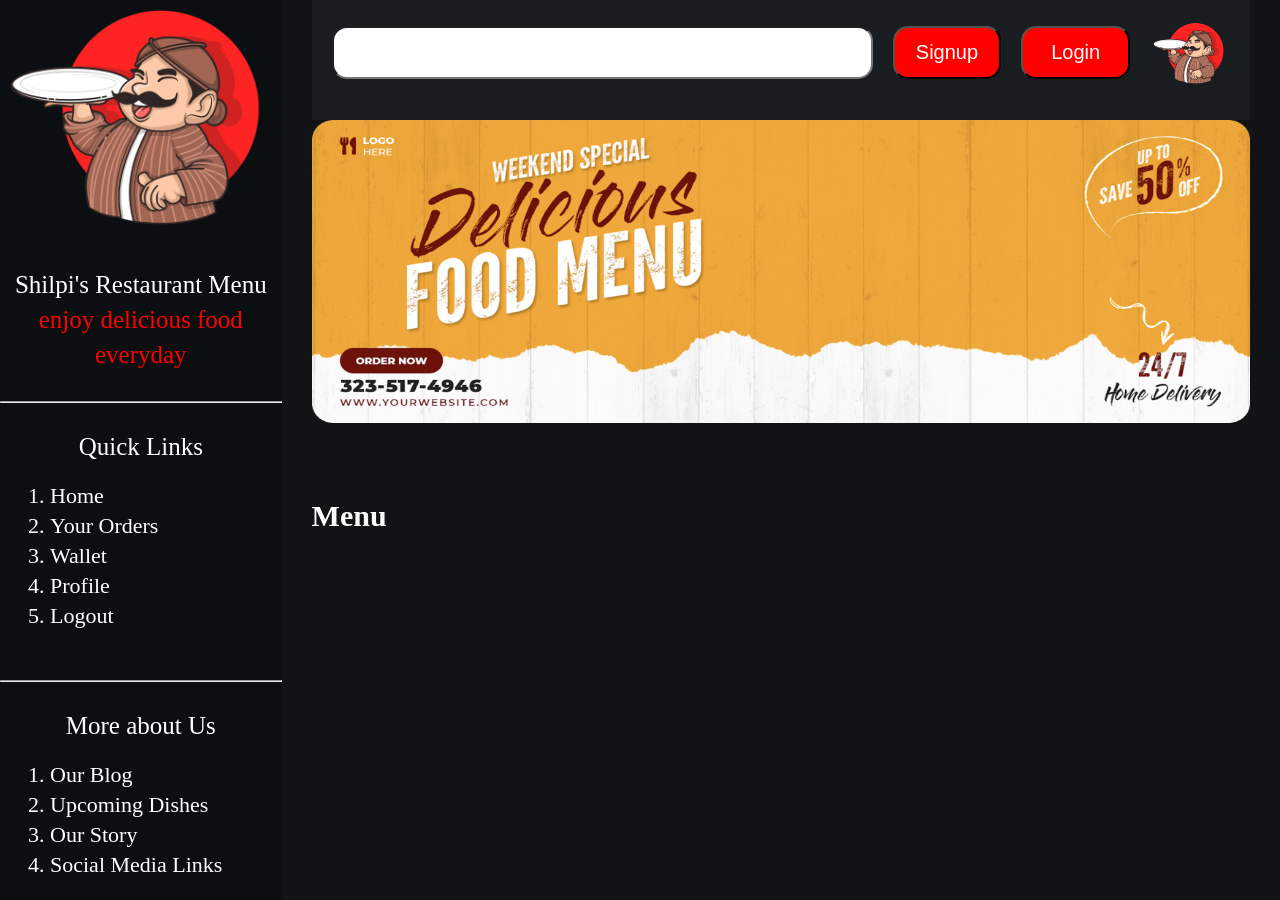
<file: index.html>
<!DOCTYPE html>
<html lang="en">

<head>
    <meta charset="UTF-8">
    <meta name="viewport" content="width=device-width, initial-scale=1.0">

    <title>Shilpi's Restaurant</title>
    <link rel="stylesheet" href="./landing.css">
</head>

<body>
    <div id="web-container">
        <div id="left-panel">
            <div id="logo">
                <div id="logo-img">
                    <img src="./images/—Pngtree—javanese character with blangkon holding_8999487 1.png"
                        alt="restaurant-logo">
                </div>
                <div id="logo-title">
                    Shilpi's Restaurant Menu
                </div>
                <div id="logo-slogan">
                    enjoy delicious food everyday
                </div>
            </div>

            <hr>

            <div id="links">
                <div id="link-title">Quick Links</div>
                <div id="link-list">
                    <ol>
                        <li>Home</li>
                        <li>Your Orders</li>
                        <li>Wallet</li>
                        <li>Profile</li>
                        <li>Logout</li>
                    </ol>
                </div>
            </div>

            <hr>

            <div id="about">
                <div id="about-title">More about Us</div>
                <div id="about-list">
                    <ol>
                        <li>Our Blog</li>
                        <li>Upcoming Dishes</li>
                        <li>Our Story</li>
                        <li>Social Media Links</li>
                    </ol>
                </div>
            </div>
        </div>

        <div id="right-panel">
            <div id="search-container">
                <div id="searchbar">
                    <input type="text" id="search">
                    <button type="submit">Signup</button>
                    <button type="submit">Login</button>
                    <img src="./images/—Pngtree—javanese character with blangkon holding_8999487 1.png" alt="">
                </div>
            </div>

            <div id="banner">
                <img src="./images/Screenshot 2023-07-14 at 11.14 1.png" alt="">
            </div>

            <h3>Menu</h3>
            <div id="menu-container">
                <div id="menu-cards">
                    <!-- Dynamic Cards -->
                </div>
            </div>
        </div>

        <script src="./landing.js"></script>
</body>

</html>
</file>
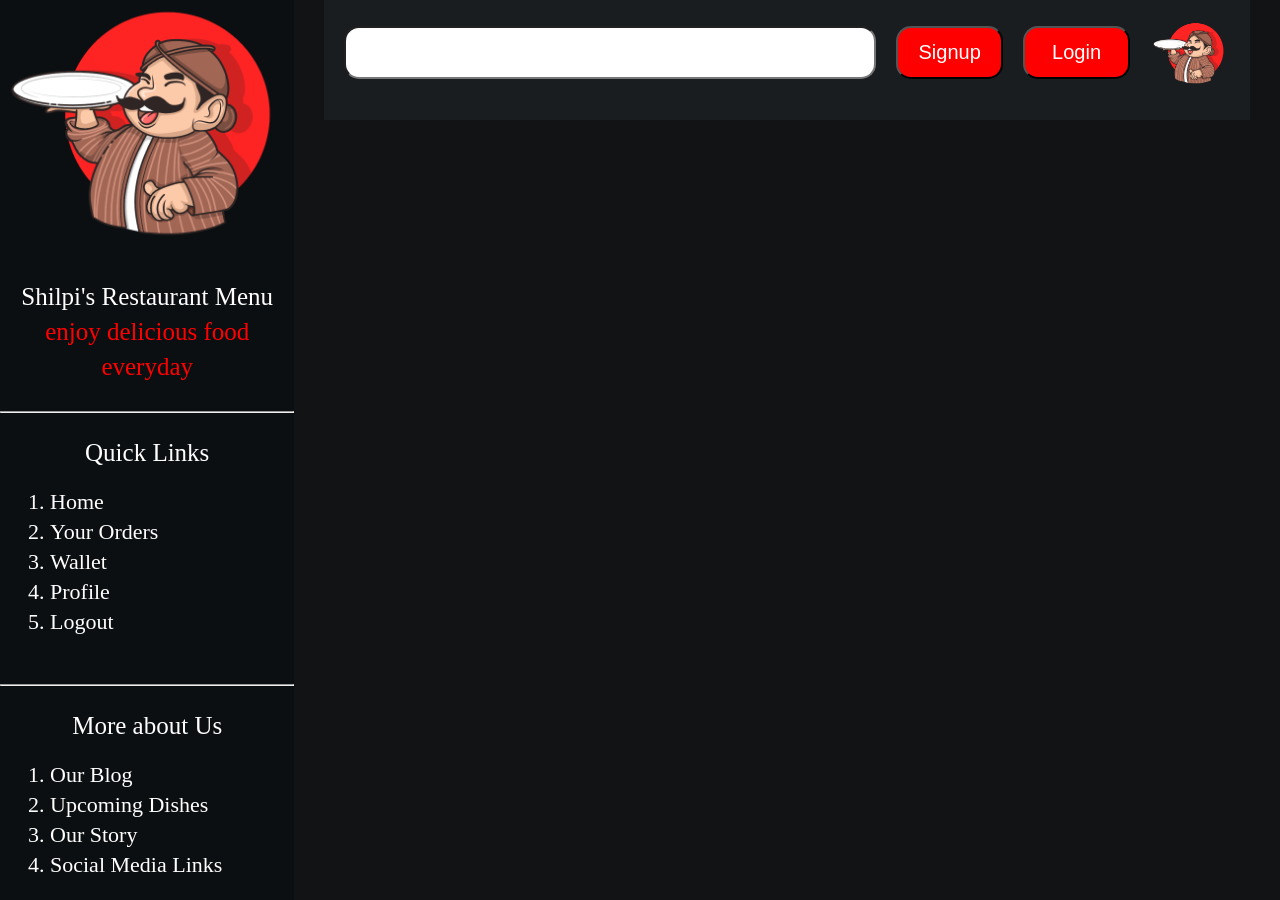
<file: webpage/menu.html>
<!DOCTYPE html>
<html lang="en">

<head>
    <meta charset="UTF-8">
    <meta name="viewport" content="width=device-width, initial-scale=1.0">

    <title>Shilpi's Restaurant</title>
    <link rel="stylesheet" href="./menu.css">
</head>

<body>
    <div id="web-container">
        <div id="left-panel">
            <div id="logo">
                <div id="logo-img">
                    <img src="../images/—Pngtree—javanese character with blangkon holding_8999487 1.png"
                        alt="restaurant-logo">
                </div>
                <div id="logo-title">
                    Shilpi's Restaurant Menu
                </div>
                <div id="logo-slogan">
                    enjoy delicious food everyday
                </div>
            </div>

            <hr>

            <div id="links">
                <div id="link-title">Quick Links</div>
                <div id="link-list">
                    <ol>
                        <li>Home</li>
                        <li>Your Orders</li>
                        <li>Wallet</li>
                        <li>Profile</li>
                        <li>Logout</li>
                    </ol>
                </div>
            </div>

            <hr>

            <div id="about">
                <div id="about-title">More about Us</div>
                <div id="about-list">
                    <ol>
                        <li>Our Blog</li>
                        <li>Upcoming Dishes</li>
                        <li>Our Story</li>
                        <li>Social Media Links</li>
                    </ol>
                </div>
            </div>
        </div>

        <div id="grid-panel">
            <div id="search-container">
                <div id="searchbar">
                    <input type="text" id="search">
                    <button type="submit">Signup</button>
                    <button type="submit">Login</button>
                    <img src="../images/—Pngtree—javanese character with blangkon holding_8999487 1.png" alt="">
                </div>
            </div>

            <div id="menu-cards-container">
                <!-- Dynamic Cards -->
            </div>

        </div>
    </div>

    <script src="./menu.js"></script>
</body>

</html>
</file>
<file: landing.css>
* {
  margin: 0;
  padding: 0;
  box-sizing: border-box;
  color: white;
}

#web-container {
  display: flex;
  align-items: center;
  justify-content: space-between;
  align-items: center;

  width: 100vw;
  height: 95vh;
}

#left-panel {
  display: flex;
  flex-direction: column;
  justify-content: space-between;

  background-color: #0c0f11;
  width: 23vw;
  height: 105vh;
}

#logo {
  align-self: center;
  line-height: 35px;
  padding-top: 20px;
  font-size: 25px;
}

#logo-img img {
  width: 100%;
}

#logo-title,
#logo-slogan,
#link-title,
#about-title {
  text-align: center;
  font-size: 25px;
}

#logo-slogan {
  color: red;
}

#logo,
#links,
#about {
  font-size: 22px;
}

#link-list,
#about-list {
  padding: 20px 0 20px 50px;
  line-height: 30px;
}

#right-panel {
  display: flex;
  flex-direction: column;
  justify-content: space-around;
  width: 78vw;
  height: 105vh;

  background-color: rgb(17, 19, 21);
  padding: 30px;
  font-size: 20px;
}

#searchbar {
  display: flex;
  justify-content: space-around;
  align-items: center;
  gap: 20px;

  height: 15vh;
  background-color: #191d20;
  padding: 20px 20px 20px 20px;
}

#search input {
  background-color: #272a30;
}

#searchbar input,
#searchbar button {
  height: 55%;
  border-radius: 15px;
  font-size: 20px;
}

#searchbar input {
  width: 50vw;
}

#searchbar button {
  width: 10vw;
  background-color: red;
  color: white;
}

#searchbar img {
  width: 5rem;
}

#banner {
  height: 45vh;
}

#banner img {
  width: 100%;
  height: 80%;
}

h3 {
  font-size: 30px;
}

#menu-container {
  /* outer container scrollable */
  overflow-x: scroll;
  overflow-y: hidden;
}

#menu-container::-webkit-scrollbar {
  display: none;
}

#menu-cards {
  display: flex;
  flex-direction: row;
  align-items: center;
  justify-content: space-between;

  gap: 20px;
  height: 40vh;
  /* outer container width: 100% 
  + inner scrollable container 
  width: 2000px */
  width: 1800px;
}

#food-item-card {
  display: flex;
  flex-direction: column;
  justify-content: space-between;
  width: 500px;
}

#food-item-img img {
  width: 100%;
}

#food-item-details {
  display: flex;
  justify-content: space-between;
}

#add-button {
  padding: 0 20px 0 20px;
  background-color: #363b42;
  border-radius: 10px;
}
</file>
<file: webpage/menu.css>
@import url("../landing.css");

* {
  color: white;
}

#grid-panel {
  display: flex;
  flex-direction: column;
  justify-content: flex-start;
  width: 77vw;
  height: 105vh;
  padding: 30px 30px 0 30px;
  background-color: rgb(17, 19, 21);
}

#menu-cards-container {
  display: grid;
  grid-template-columns: repeat(3, 1fr);
  grid-template-rows: repeat(2, 1fr);
  gap: 20px 20px;

  padding-top: 30px;
  width: 100%;
  font-size: 20px;
}

#food-card {
  display: flex;
  flex-direction: column;
  justify-content: space-between;
}
</file>
